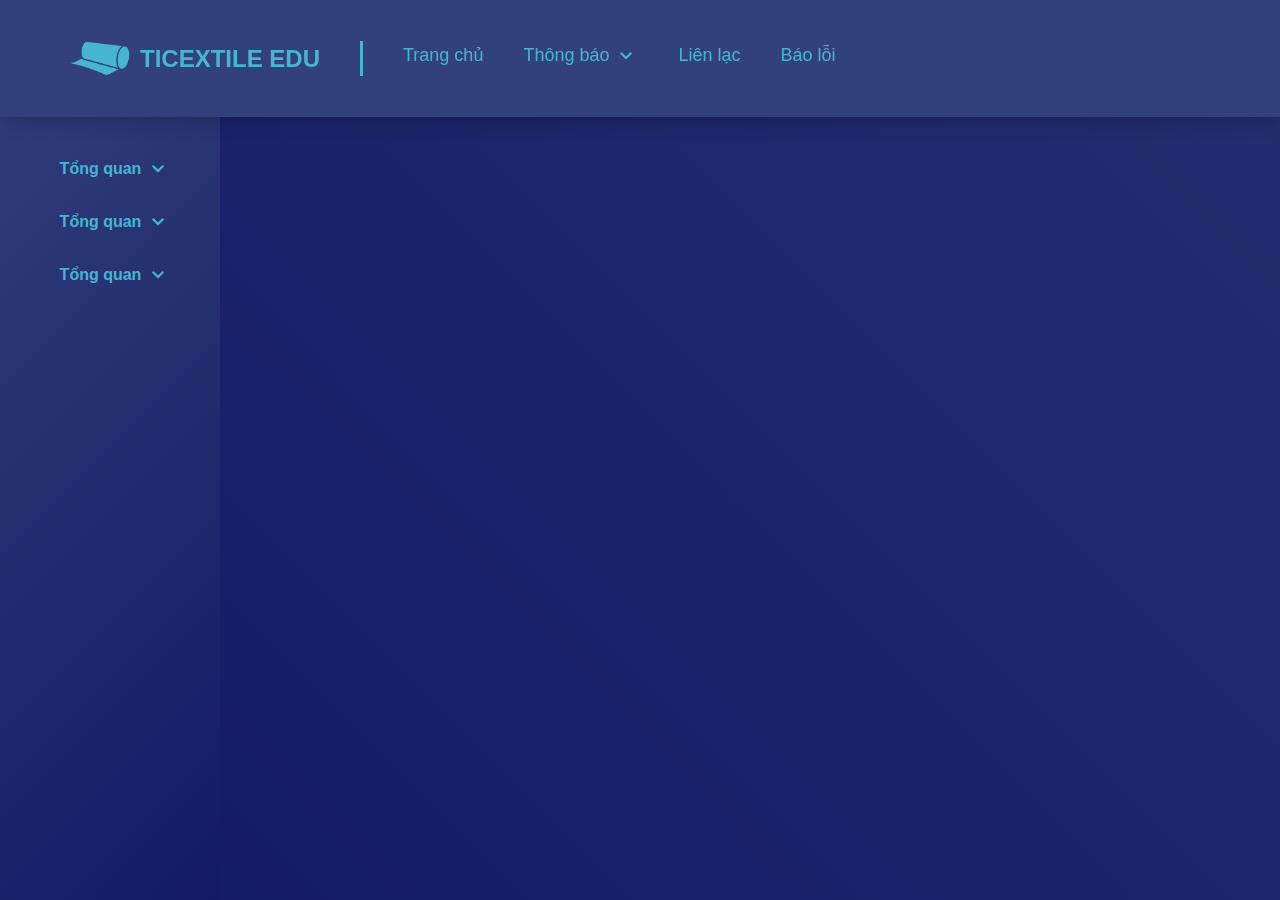
<file: index.html>
<!DOCTYPE html>
<html lang="en">
<head>
    <meta charset="UTF-8">
    <meta name="viewport" content="width=device-width, initial-scale=1.0">
    <title>TICTEXTILE | Đào tạo</title>
    <link rel="icon" type="image/x-icon" href="img/FavIcon.png">
    <link rel="stylesheet" href="style.css">
    <link rel="stylesheet" href="https://fonts.googleapis.com/css2?family=Material+Symbols+Outlined:opsz,wght,FILL,GRAD@20..48,100..700,0..1,-50..200"/>
    <link rel="stylesheet" href="https://cdnjs.cloudflare.com/ajax/libs/font-awesome/6.5.2/css/all.min.css" integrity="sha512-SnH5WK+bZxgPHs44uWIX+LLJAJ9/2PkPKZ5QiAj6Ta86w+fsb2TkcmfRyVX3pBnMFcV7oQPJkl9QevSCWr3W6A==" crossorigin="anonymous" referrerpolicy="no-referrer"/>
</head>
<body>
    <header class="header_top" id="header_top">
        <div class="header_left">

            <!-- Phần header phía bên trái bao gồm ảnh logo và tên website -->
            <img src="img/LogoTic.png" alt="logo" class="logo">
            <h2 class="TICUni_1024px no-select">TICEXTILE EDU</h2>
            <h2 class="TICUni_320px no-select">TICEXTILE</h2>

        </div>

        
        <!-- Phần header bên phải bao gồm 1 thanh menu list -->
        <div class="header_right">
            <i class="fa-solid fa-bars" id="menu-icon"></i>
            <ul class="menu-lists">
                <li class="list-item Home acitve"><a href="/Header_Links/Home/Home.html">Trang chủ</a></li>
                <li class="list-item About">
                    
                    <span class="About_We" title="Thông báo">Thông báo</span> 
                    <span class="material-symbols-outlined">
                        expand_more
                        </span>

                    <ul class="dropdown">
                        <li class="item-dropdown"><a href="#">Thông báo 1</a></li>
                        <li class="item-dropdown"><a href="#">Thông báo 2</a></li>
                        <li class="item-dropdown"><a href="#">Thông báo 3</a></li>
                    </ul>

                </li>
                <li class="list-item Contact"><a href="#Contact">Liên lạc</a></li>
                <!-- <li class="list-item Education"><a href="Education.html" style="display: none;">Đào tạo</a></li> -->
                <li class="list-item Reports"><a href="#Reports">Báo lỗi</a></li>
            </ul>

        </div>

    </header>
    <!-- Phần dưới của website (bao gồm cả thanh header *thật ra giống aside*) -->
    <aside class="sidebar">
        <div class="scrollbox">
          <div class="scrollbox-inner">
                <!-- Thành phần thay đổi -->


                <div class="title-item boxitem">
                    <li class="item no-select">Tổng quan<span class="material-symbols-outlined no-select">expand_more</span></li>
                    <ul class="dropdown-list">
                        <li class="dropdown-item"><a href="#">Xin Chao</a></li>
                        <li class="dropdown-item"><a href="#">Xin Chao</a></li>
                        <li class="dropdown-item"><a href="#">Xin Chao</a></li>
                        <li class="dropdown-item"><a href="#">Xin Chao</a></li>
                    </ul>
                </div>
                <div class="boxitem">
                    <li class="item no-select">Tổng quan<span class="material-symbols-outlined no-select">expand_more</span></li>
                    <ul class="dropdown-list">
                        <li class="dropdown-item"><a href="#">Xin Chao</a></li>
                        <li class="dropdown-item"><a href="#">Xin Chao</a></li>
                        <li class="dropdown-item"><a href="#">Xin Chao</a></li>
                        <li class="dropdown-item"><a href="#">Xin Chao</a></li>
                    </ul>
                </div>
                <div class="boxitem">
                    <li class="item no-select">Tổng quan<span class="material-symbols-outlined no-select">expand_more</span></li>
                    <ul class="dropdown-list">
                        <li class="dropdown-item"><a href="#">Xin Chao</a></li>
                        <li class="dropdown-item"><a href="#">Xin Chao</a></li>
                        <li class="dropdown-item"><a href="#">Xin Chao</a></li>
                        <li class="dropdown-item"><a href="#">Xin Chao</a></li>
                    </ul>
                </div>
                

            </ul>
          </div>
        </div>
<!-- Phần nội dung -->
    </aside>
    <article>
        <section class="sidebar-content">
            <div class="scrollbox-content">
                <div class="scrollbox-content-inner">
                    <div class="page-1">
                        <ul class="breadcrumbs">
                            <li><img src="./img/LogoTic.png" alt="Homeuni"></li>
                            <li><span class="material-symbols-outlined">
                                chevron_right
                                </span></li>
                            <li><a href="#">Tong Quan</a></li>
                            <li><span class="material-symbols-outlined">
                                chevron_right
                                </span></li>
                            <li><a href="#">Xin chao</a></li>
                        </ul>
                    </div>
                    <section class="page-2"></section>
                </div>
            </div>
        </section>

    </article>
    <script src="scrip.js"></script>
</body>
</html>
</file>
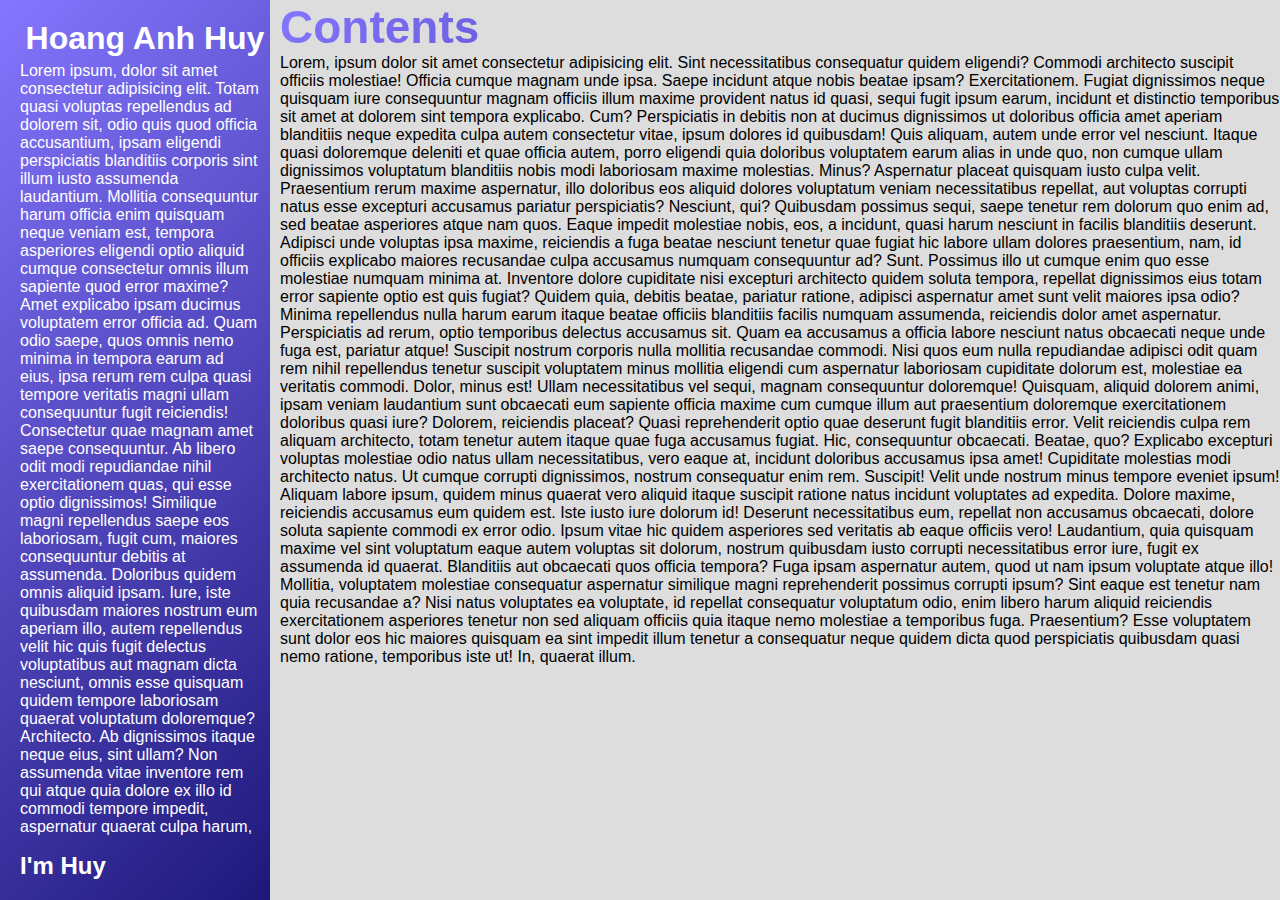
<file: Phòng_Thí_Nhiệm/Scrollbar_in_Sidebar.html>
<!DOCTYPE html>
<html lang="en">
  <head>
    <meta charset="UTF-8" />
    <meta name="viewport" content="width=device-width, initial-scale=1.0" />
    <title>Scrollbar in Sidebar | Hoang Anh Huy</title>
    <link rel="stylesheet" href="Scrollbar_in_Sidebar.css" />
  </head>
  <body>
    <nav class="sidebar">
      <header>
        <h2>Hoang Anh Huy</h2>
      </header>
      <div class="scrollbox">
        <div class="scrollbox-inner">
          <p>
            Lorem ipsum, dolor sit amet consectetur adipisicing elit. Totam
            quasi voluptas repellendus ad dolorem sit, odio quis quod officia
            accusantium, ipsam eligendi perspiciatis blanditiis corporis sint
            illum iusto assumenda laudantium. Mollitia consequuntur harum
            officia enim quisquam neque veniam est, tempora asperiores eligendi
            optio aliquid cumque consectetur omnis illum sapiente quod error
            maxime? Amet explicabo ipsam ducimus voluptatem error officia ad.
            Quam odio saepe, quos omnis nemo minima in tempora earum ad eius,
            ipsa rerum rem culpa quasi tempore veritatis magni ullam
            consequuntur fugit reiciendis! Consectetur quae magnam amet saepe
            consequuntur. Ab libero odit modi repudiandae nihil exercitationem
            quas, qui esse optio dignissimos! Similique magni repellendus saepe
            eos laboriosam, fugit cum, maiores consequuntur debitis at
            assumenda. Doloribus quidem omnis aliquid ipsam. Iure, iste
            quibusdam maiores nostrum eum aperiam illo, autem repellendus velit
            hic quis fugit delectus voluptatibus aut magnam dicta nesciunt,
            omnis esse quisquam quidem tempore laboriosam quaerat voluptatum
            doloremque? Architecto. Ab dignissimos itaque neque eius, sint
            ullam? Non assumenda vitae inventore rem qui atque quia dolore ex
            illo id commodi tempore impedit, aspernatur quaerat culpa harum,
            earum, molestiae maxime perspiciatis? Sequi alias ipsam amet, dicta
            aliquid veniam provident voluptatibus eligendi dolores quam tempore
            molestiae unde voluptas eaque, voluptate necessitatibus libero magni
            quia illum deleniti excepturi, possimus doloremque? Doloremque, id
            quasi! Ullam eos ducimus, obcaecati porro maiores molestias mollitia
            soluta reprehenderit consequatur, perferendis dicta possimus id ex
            provident, sint ipsum dolore inventore eum placeat? Quis, eligendi
            nisi aperiam autem omnis possimus. Eius voluptas saepe facilis alias
            provident. Odit deserunt sint quod voluptas doloremque asperiores
            minus iste repellat, delectus facilis ipsa repellendus debitis error
            quo aspernatur rerum tempora unde quis culpa temporibus! Quibusdam
            quos quis aut dolorem! Atque voluptas eligendi mollitia accusamus,
            nemo esse iure, labore dignissimos saepe neque illo eius, id velit
            aspernatur quia? Vero aliquam voluptas officiis nostrum saepe eius.
            Sequi labore ullam esse ducimus. Quod, vel eum odit sequi ipsum,
            repudiandae deserunt voluptates, aut aliquam omnis iusto. Animi in
            nulla atque quisquam, quo iusto odio numquam veniam delectus
            mollitia. Ipsa magni omnis sint vitae veritatis voluptatem delectus,
            culpa, voluptate inventore ducimus cum nisi ab excepturi eos! Optio
            nesciunt dolor iste, ab veritatis distinctio soluta molestias saepe
            inventore, laudantium deleniti. Esse aliquid ad, quae hic
            repellendus animi officia impedit voluptatum, distinctio cum rerum
            vero corporis natus explicabo, voluptas consectetur mollitia
            blanditiis quam ut tempore enim aperiam! Non optio tempora corporis.
            Explicabo iste sunt, exercitationem necessitatibus beatae nostrum
            officiis nisi quod porro quia harum ratione, nesciunt at dolores ad
            magni, voluptatum quam id tempore quisquam dignissimos. Quis sit
            eligendi et minima! Id quasi maiores, assumenda aspernatur neque
            error quo consequuntur voluptates aut placeat aperiam ullam non
            adipisci illum autem quas quod, vel provident quaerat. Dolorum sit
            quidem sed amet rem repellat? Minima id natus cumque iste quisquam
            sed commodi quibusdam quia, ea, voluptatum tempore dolorem. Tenetur
            totam dicta, possimus aliquid ipsam eum, culpa quod officia harum
            ducimus incidunt et dolore eveniet? Incidunt quasi labore, velit,
            reprehenderit itaque laboriosam obcaecati blanditiis, minus possimus
            nostrum earum? Nostrum, eos ducimus. Laborum dolor ab ratione autem
            obcaecati modi, excepturi quibusdam earum odit sapiente cupiditate.
            Laboriosam? Suscipit dolorum itaque totam unde aperiam nemo labore
            magni aspernatur voluptatem quidem rerum animi odio, magnam minus
            velit cupiditate sunt inventore ipsum reprehenderit quae
            consequuntur repellendus ex incidunt. Doloremque, ipsum. Iure et
            laudantium alias odit, nulla enim error tempore doloremque,
            dignissimos officia tenetur, numquam doloribus similique dicta eum
            ipsa ratione laborum dolorem a magni corporis dolores animi totam
            voluptatem! A. Et adipisci quam reprehenderit voluptate quibusdam
            possimus, ab unde libero aut voluptatem quisquam nam vero in
            repellendus sed suscipit, ea ad iste nostrum ullam soluta alias hic
            consequatur. Animi, a?
          </p>
        </div>
      </div>
      <footer>
        <h2>I'm Huy</h2>
      </footer>
    </nav>

    <div class="content">
      <h2>Contents</h2>
      <p>
        Lorem, ipsum dolor sit amet consectetur adipisicing elit. Sint
        necessitatibus consequatur quidem eligendi? Commodi architecto suscipit
        officiis molestiae! Officia cumque magnam unde ipsa. Saepe incidunt
        atque nobis beatae ipsam? Exercitationem. Fugiat dignissimos neque
        quisquam iure consequuntur magnam officiis illum maxime provident natus
        id quasi, sequi fugit ipsum earum, incidunt et distinctio temporibus sit
        amet at dolorem sint tempora explicabo. Cum? Perspiciatis in debitis non
        at ducimus dignissimos ut doloribus officia amet aperiam blanditiis
        neque expedita culpa autem consectetur vitae, ipsum dolores id
        quibusdam! Quis aliquam, autem unde error vel nesciunt. Itaque quasi
        doloremque deleniti et quae officia autem, porro eligendi quia doloribus
        voluptatem earum alias in unde quo, non cumque ullam dignissimos
        voluptatum blanditiis nobis modi laboriosam maxime molestias. Minus?
        Aspernatur placeat quisquam iusto culpa velit. Praesentium rerum maxime
        aspernatur, illo doloribus eos aliquid dolores voluptatum veniam
        necessitatibus repellat, aut voluptas corrupti natus esse excepturi
        accusamus pariatur perspiciatis? Nesciunt, qui? Quibusdam possimus
        sequi, saepe tenetur rem dolorum quo enim ad, sed beatae asperiores
        atque nam quos. Eaque impedit molestiae nobis, eos, a incidunt, quasi
        harum nesciunt in facilis blanditiis deserunt. Adipisci unde voluptas
        ipsa maxime, reiciendis a fuga beatae nesciunt tenetur quae fugiat hic
        labore ullam dolores praesentium, nam, id officiis explicabo maiores
        recusandae culpa accusamus numquam consequuntur ad? Sunt. Possimus illo
        ut cumque enim quo esse molestiae numquam minima at. Inventore dolore
        cupiditate nisi excepturi architecto quidem soluta tempora, repellat
        dignissimos eius totam error sapiente optio est quis fugiat? Quidem
        quia, debitis beatae, pariatur ratione, adipisci aspernatur amet sunt
        velit maiores ipsa odio? Minima repellendus nulla harum earum itaque
        beatae officiis blanditiis facilis numquam assumenda, reiciendis dolor
        amet aspernatur. Perspiciatis ad rerum, optio temporibus delectus
        accusamus sit. Quam ea accusamus a officia labore nesciunt natus
        obcaecati neque unde fuga est, pariatur atque! Suscipit nostrum corporis
        nulla mollitia recusandae commodi. Nisi quos eum nulla repudiandae
        adipisci odit quam rem nihil repellendus tenetur suscipit voluptatem
        minus mollitia eligendi cum aspernatur laboriosam cupiditate dolorum
        est, molestiae ea veritatis commodi. Dolor, minus est! Ullam
        necessitatibus vel sequi, magnam consequuntur doloremque! Quisquam,
        aliquid dolorem animi, ipsam veniam laudantium sunt obcaecati eum
        sapiente officia maxime cum cumque illum aut praesentium doloremque
        exercitationem doloribus quasi iure? Dolorem, reiciendis placeat? Quasi
        reprehenderit optio quae deserunt fugit blanditiis error. Velit
        reiciendis culpa rem aliquam architecto, totam tenetur autem itaque quae
        fuga accusamus fugiat. Hic, consequuntur obcaecati. Beatae, quo?
        Explicabo excepturi voluptas molestiae odio natus ullam necessitatibus,
        vero eaque at, incidunt doloribus accusamus ipsa amet! Cupiditate
        molestias modi architecto natus. Ut cumque corrupti dignissimos, nostrum
        consequatur enim rem. Suscipit! Velit unde nostrum minus tempore eveniet
        ipsum! Aliquam labore ipsum, quidem minus quaerat vero aliquid itaque
        suscipit ratione natus incidunt voluptates ad expedita. Dolore maxime,
        reiciendis accusamus eum quidem est. Iste iusto iure dolorum id!
        Deserunt necessitatibus eum, repellat non accusamus obcaecati, dolore
        soluta sapiente commodi ex error odio. Ipsum vitae hic quidem asperiores
        sed veritatis ab eaque officiis vero! Laudantium, quia quisquam maxime
        vel sint voluptatum eaque autem voluptas sit dolorum, nostrum quibusdam
        iusto corrupti necessitatibus error iure, fugit ex assumenda id quaerat.
        Blanditiis aut obcaecati quos officia tempora? Fuga ipsam aspernatur
        autem, quod ut nam ipsum voluptate atque illo! Mollitia, voluptatem
        molestiae consequatur aspernatur similique magni reprehenderit possimus
        corrupti ipsum? Sint eaque est tenetur nam quia recusandae a? Nisi natus
        voluptates ea voluptate, id repellat consequatur voluptatum odio, enim
        libero harum aliquid reiciendis exercitationem asperiores tenetur non
        sed aliquam officiis quia itaque nemo molestiae a temporibus fuga.
        Praesentium? Esse voluptatem sunt dolor eos hic maiores quisquam ea sint
        impedit illum tenetur a consequatur neque quidem dicta quod perspiciatis
        quibusdam quasi nemo ratione, temporibus iste ut! In, quaerat illum.
      </p>
    </div>
  </body>
</html>
</file>
<file: style.css>
/* Các thuộc tính cơ bản có sẵn của website */
* {
    margin: 0;
    padding: 0;
    box-sizing: border-box;
}

::selection{
    background: var(--text-color);
    color: var(--main-color);
}

html {
    font-family: 'Verdana','poppins', sans-serif;
    font-size: 62.5%;
}

:root {
    --bg-color: #151965;
    --second-bg-color: #32407B;
    --main-color: #515585;
    --text-color: #46B5D1; 
}


::-webkit-scrollbar {
    width: 0.8rem;
}
::-webkit-scrollbar-thumb {
    background: var(--main-color);
    border-radius: 1rem;
}
::-webkit-scrollbar-track {
    background: var(--text-color);
}

body {
    color: var(--text-color);
    background: var(--bg-color);
}

/* Kết thúc các thuộc tính cơ bản của website */
/* Các thuộc tính phía bên phải của header */
.header_top {
    width: 100%;
    height: 13vh;
    position: fixed !important;
    display: flex;
    justify-content: start;
    align-items: center;
    gap: 7rem;
    padding: 1.4rem 7rem;
    background: var(--second-bg-color);
    margin:auto;
    box-shadow: 0 0 20px rgba(0, 0, 0, 0.3);
    z-index: 100;
}

.header_left {
    display: flex;
    gap: 1rem;
    align-items: center;
    justify-content: center;
    cursor: pointer;
    padding-right: 4rem;
    border-right: 3px solid var(--text-color);
}

.header_left img {
    width: 6rem;
    height: 3.5rem;
    display: block;
}

.header_left h2 {
    display: block;
    font-size: 2.4rem;
    font-weight: 600;
    transition: 0.4s ease;
}

.header_left .TICUni_320px {
    display: none;
}

.header_left h2:hover {
    color: var(--main-color);
    transition: 0.4s ease;
    font-size: 2.5rem;
}
/* Các thuộc tính phía bên trái của header */

.header_right {
    display: flex;
    align-items: center;
    justify-content: center;
    margin-left: -4rem;
    padding: 1rem;
    gap: 2rem;
    margin-top: 0.6rem;
}

#menu-icon {
    font-size: 3.4rem;
    display: none;
}

.menu-lists {
    position: relative;
    display: flex;
    justify-content: center;
    align-items: center;
    list-style: none;
    font-size: 1.8rem;
    gap: 4rem;
    padding-right: 4rem;
    margin-top: 0.6rem;
}

.menu-lists .list-item > a, li {
    position: relative;
    display: flex;
    justify-content: center;
    align-items: center;
    gap: .5rem;
    font-weight: 500;
    text-decoration: none;
    color: var(--text-color);
    transition: 0.4s ease;
    cursor: pointer;
    border-bottom: 3px solid transparent;
    padding-bottom: 0.6rem;
}
.list-item:hover > a {
    transition: 0.4s ease;
    color: var(--main-color);
    border-bottom: 3px solid var(--main-color);
}

/* Thanh dropdown của menu about */
/* .About > .material-symbols-outlined {
    transition: 0.4s ease;
}
.About:hover > .material-symbols-outlined {
    transform: rotate(180deg);
    transition: 0.4s ease;
} */
.About span {
    display: block;
    position: relative;
    border-bottom: 3px solid transparent;
    cursor: pointer;
    padding-bottom: 0.6rem;
}
.dropdown {
    width: 20rem;
    top: 100%;
    position: absolute;
    padding: 1.2rem 0;
    list-style: none;
    display: none;
    border-radius: 1rem;
    line-height: 3.4rem;
    background: var(--main-color);
    transition: 0.4 ease;
}

.About:hover .dropdown {
    transition: 0.4 ease;
    display: block;
}
.item-dropdown {
    border-radius: 1.5rem;
    padding: 0.5rem 4rem;
    font-size: 1.4rem;
    transition: 0.4s ease;
}
.item-dropdown a {
    font-weight: 600;
    text-decoration: none;
    color: var(--text-color);
}

.item-dropdown:hover {
    font-weight: 500;
    border-radius: 1.5rem;
    background: var(--bg-color);
    transition: 0.4s ease;
}
/* Tương thích với kích thước 768px */

@media (max-width: 768px) {
    #menu-icon {
        display: block;
    }
    .menu-lists {
        display: none;
    }
    .header_top {
        display: flex;
        padding: 0 2rem;
        justify-content: space-between;
    }
    .header_left {
        border: 3px solid transparent;
    }
}

/* Tương thích   với màn hình 320px */
@media (max-width: 600px) {
    .header_left .TICUni_320px {
        display: block;
    }
    .header_left .TICUni_1024px {
        display: none;
    }

}
/* Quy định aside */
.sidebar {
    width: 22rem;
    height: 100vh;
    background: linear-gradient(-45deg, var(--bg-color),var(--second-bg-color));
    display: flex;
    flex-direction: column;
    z-index: -1;
    padding: 20px 0px 0 20px;
}

.scrollbox {
    overflow: auto;
    padding-right: 10px;
    visibility: hidden;
    margin-top: 13vh;
}

.scrollbox::-webkit-scrollbar-track {
   background: transparent !important;
}
.scrollbox::-webkit-scrollbar {
    width: 0.6rem;
}

.scrollbox-inner,
.scrollbox:hover {
    visibility: visible;
}

.scrollbox-inner p {
    font-size: 1.4rem;
    color: var(--text-color);
}

/* Phần content bên trái */

.sidebar-content {
    margin-top: 13vh;
    position: fixed;
    top: 0;
    left: 22rem;
    width: calc(100vw - 22rem);
    height: 100%;
    background: linear-gradient(45deg, var(--bg-color), var(--second-bg-color));
    display: flex;
    flex-direction: column;
    z-index: 1;
}
.scrollbox-content {
    overflow: auto;
    visibility: hidden;
}

.scrollbox::-webkit-scrollbar-track {
   background: transparent !important;
}

.scrollbox-content-inner,
.scrollbox-content:hover {
    visibility: visible;
}

.scrollbox-content-inner p {
    font-size: 1.6rem;
    color: var(--text-color);
}

.scrollbox-content-inner h3 {
    font-size: 2.5rem;
    color: var(--text-color);
}

/* Phần item thanh bên phải */

.title-item {
    padding-top: 1rem;
    display: flex;
    flex-direction: column;
    justify-content: center;
    align-items: center;
}

.boxitem {
    gap: 1rem;
    display: flex;
    align-items: center;
    justify-content: center;
    flex-direction: column;
}
.item {
    display: flex;
    justify-content: center;
    align-items: center;
    font-size: 1.6rem;
    font-weight: 600;
    line-height: 4.4rem;
}
.dropdown-list {
    padding: 1.3rem 0;
    border-radius: 1rem;
    background: var(--second-bg-color);
    display: none;
    transition: display 0.5s ease;
}

.dropdown-item > a {
    color: var(--text-color);
    text-decoration: none;
    padding: 0rem 6rem;
    font-size: 1.4rem;
    line-height: 4rem;
    border-radius: 1.5rem;
    font-weight: 500;
    transition: 0.4s ease;
}

.dropdown-item > a:hover {
    background-color: var(--bg-color);
    color: var(--main-color);
    transition: 0.4s ease;
    border-radius: 2rem;
}
.boxitem:hover
.item
 {
    color: var(--main-color);
}
.material-symbols-outlined{
    cursor: pointer;
}
.boxitem:hover
.material-symbols-outlined {
    color: var(--main-color)
}

.no-select {
    -webkit-user-select: none; /* Safari */
    -moz-user-select: none; /* Firefox */
    -ms-user-select: none; /* IE10+/Edge */
    user-select: none; /* Standard syntax */
}

/* Phần nội dung content */

.page-1 {
    width: 100%;
    height: 100vh;
    background: var(--bg-color);
    opacity: 0.5;
}
.page-2 {
    width: 100%;
    height: 100vh;
    background: var(--second-bg-color);
    opacity: 0.5;
}

.breadcrumbs {
    width: 40rem;
    height: 5rem;
    border-bottom-right-radius: 4rem;
    display: none;
    padding: 4rem 4rem;
    justify-content: start;
    align-items: center;
    gap: 0.6rem;
    box-shadow: 0 0 25px var(--second-bg-color);
}
.breadcrumbs img {
    width: 5.5rem;
    height: 3rem;
}
.breadcrumbs a {
    font-size: 1.4rem;
    font-weight: 500;
    text-decoration: none;
    color: var(--text-color);
}
</file>
<file: Phòng_Thí_Nhiệm/Scrollbar_in_Sidebar.css>
*  {
    font-family: 'poppins', sans-serif;
    margin: 0;
    padding: 0;
}
body {
    min-height: 100vh;
    background: #ddd;
}

::-webkit-scrollbar {
    width: 8px;
}

::-webkit-scrollbar-thumb {
    background: #fff;
    border-radius: 10px;
}
::-webkit-scrollbar-track {
    background: linear-gradient(-45deg, #1C1678, #8576FF);
}
.sidebar {
    position: fixed;
    top: 0;
    left: 0;
    width: 250px;
    height: 100%;
    background: linear-gradient(-45deg, #1C1678, #8576FF);
    display: flex;
    flex-direction: column;
    z-index: 100;
    padding: 20px 0px 0 20px;
}
header h2 {
    font-size: 32px;
    color: #fff;
    padding-bottom: 5px;
    text-align: center;
}

.scrollbox {
    overflow: auto;
    padding-right: 10px;
    visibility: hidden;
}

.scrollbox::-webkit-scrollbar-track {
   background: transparent !important;
}

.scrollbox-inner,
.scrollbox:hover {
    visibility: visible;
}

.scrollbox-inner p {
    font-size: 16px;
    color: #fff;
}
footer h2 {
    font-size: 24px;
    color: #fff;
    padding: 15px 0 40px;
}
.content {
    position: relative;
    left: 280px;
    width: calc(100% - 280px);
    height: 100vh;
}

.content h2 {
    margin: auto;
    font-size: 46px;
    background: linear-gradient(-45deg, #1C1678, #8576FF);
    -webkit-text-fill-color: transparent;
    -webkit-background-clip: text;
}
</file>
